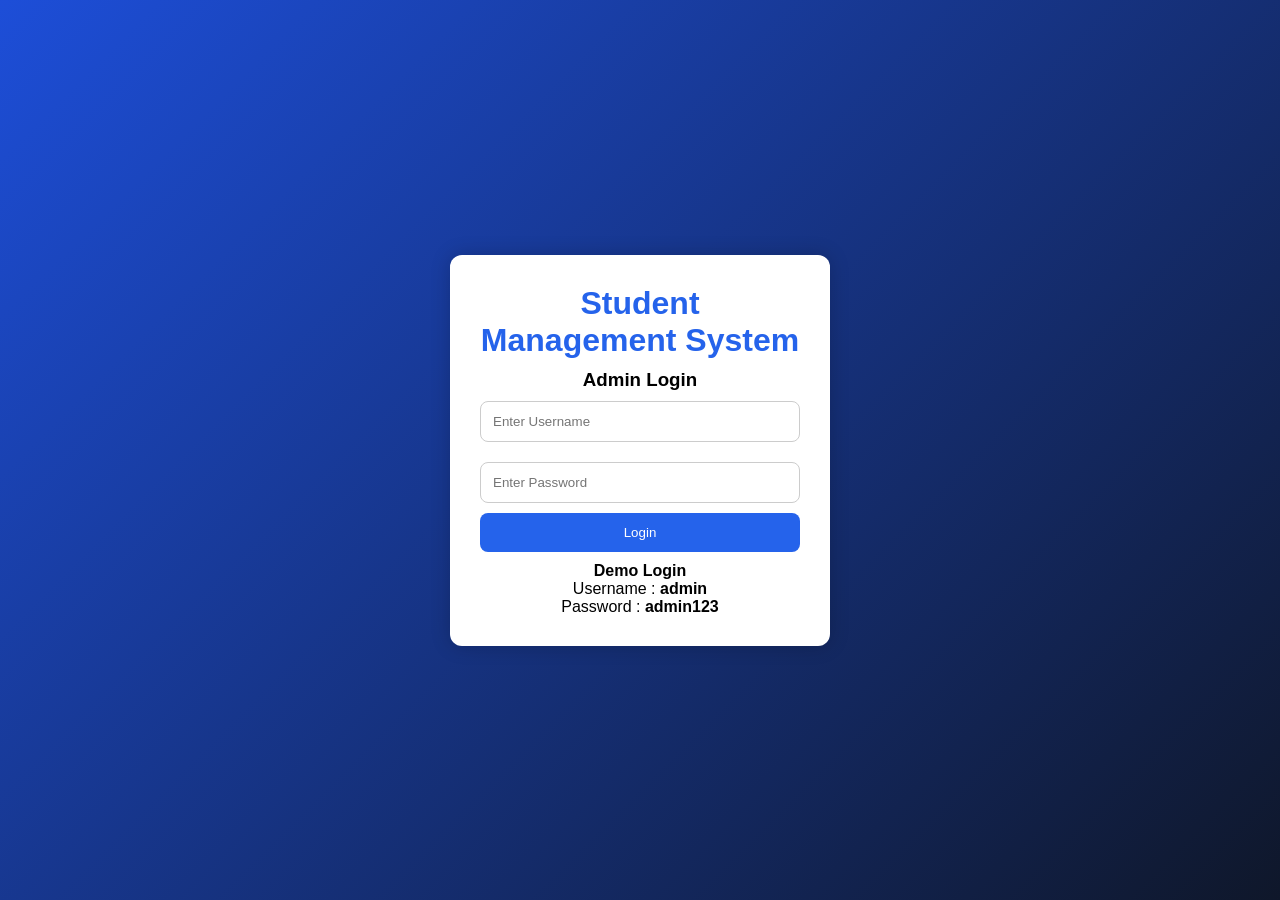
<file: index.html>
<!DOCTYPE html>
<html lang="en">
<head>
    <meta charset="UTF-8">
    <meta name="viewport" content="width=device-width, initial-scale=1.0">
    <title>Student Management System - Login</title>

    <link rel="stylesheet" href="style.css">
</head>

<body>

<div class="login-container">

    <div class="login-box">

        <h1>Student Management System</h1>

        <h3>Admin Login</h3>

        <input
            type="text"
            id="username"
            placeholder="Enter Username"
        >

        <input
            type="password"
            id="password"
            placeholder="Enter Password"
        >

        <button onclick="login()">
            Login
        </button>

        <p id="error" class="error"></p>

        <div class="login-info">
            <p><b>Demo Login</b></p>
            <p>Username : <b>admin</b></p>
            <p>Password : <b>admin123</b></p>
        </div>

    </div>

</div>

<script src="auth.js"></script>

</body>
</html>
</file>
<file: style.css>
/* ===== Reset ===== */

*{
    margin:0;
    padding:0;
    box-sizing:border-box;
    font-family:Arial,Helvetica,sans-serif;
}

body{
    background:#f4f6f9;
}

/* ===== Login ===== */

.login-container{
    width:100%;
    height:100vh;
    display:flex;
    justify-content:center;
    align-items:center;
    background:linear-gradient(135deg,#1d4ed8,#0f172a);
}

.login-box{
    width:380px;
    background:white;
    padding:30px;
    border-radius:12px;
    text-align:center;
    box-shadow:0 0 20px rgba(0,0,0,.2);
}

.login-box h1{
    color:#2563eb;
    margin-bottom:10px;
}

.login-box input{
    width:100%;
    padding:12px;
    margin:10px 0;
    border:1px solid #ccc;
    border-radius:8px;
}

.login-box button{
    width:100%;
    padding:12px;
    background:#2563eb;
    color:white;
    border:none;
    border-radius:8px;
    cursor:pointer;
}

.login-box button:hover{
    background:#1d4ed8;
}

.error{
    color:red;
    margin-top:10px;
}

/* ===== Sidebar ===== */

.sidebar{
    position:fixed;
    width:230px;
    height:100vh;
    background:#1e293b;
    color:white;
}

.sidebar h2{
    text-align:center;
    padding:20px;
}

.sidebar ul{
    list-style:none;
}

.sidebar ul li{
    padding:15px 20px;
}

.sidebar ul li:hover{
    background:#334155;
}

.sidebar ul li a{
    color:white;
    text-decoration:none;
}

/* ===== Main ===== */

.main{
    margin-left:230px;
    padding:25px;
}

.topbar{
    display:flex;
    justify-content:space-between;
    align-items:center;
    margin-bottom:25px;
}

#darkBtn{
    padding:10px 15px;
    border:none;
    background:#111827;
    color:white;
    border-radius:8px;
    cursor:pointer;
}

/* ===== Dashboard Cards ===== */

.cards{
    display:flex;
    gap:20px;
    flex-wrap:wrap;
}

.card{
    flex:1;
    min-width:220px;
    background:white;
    padding:20px;
    border-radius:10px;
    text-align:center;
    box-shadow:0 4px 10px rgba(0,0,0,.15);
}

.card h2{
    color:#2563eb;
    font-size:36px;
}
/* ==========================
   STUDENT FORM
========================== */

.student-form{
    display:grid;
    grid-template-columns:repeat(auto-fit,minmax(220px,1fr));
    gap:15px;
    margin:20px 0;
    background:#fff;
    padding:20px;
    border-radius:10px;
    box-shadow:0 4px 10px rgba(0,0,0,.1);
}

.student-form input{
    width:100%;
    padding:12px;
    border:1px solid #ccc;
    border-radius:8px;
    font-size:15px;
}

.student-form input:focus{
    outline:none;
    border-color:#2563eb;
}

.student-form button{
    grid-column:1/-1;
    padding:12px;
    background:#2563eb;
    color:#fff;
    border:none;
    border-radius:8px;
    cursor:pointer;
    font-size:16px;
}

.student-form button:hover{
    background:#1d4ed8;
}

/* ==========================
   SEARCH BOX
========================== */

#search{
    width:100%;
    padding:12px;
    margin-bottom:20px;
    border:1px solid #ccc;
    border-radius:8px;
    font-size:15px;
}


/* ==========================
   TABLE
========================== */

table{
    width:100%;
    border-collapse:collapse;
    background:#fff;
    border-radius:10px;
    overflow:hidden;
    box-shadow:0 4px 10px rgba(0,0,0,.1);
}

table th{
    background:#2563eb;
    color:#fff;
    padding:14px;
    text-align:center;
}

table td{
    padding:12px;
    text-align:center;
    border-bottom:1px solid #ddd;
}

table tr:hover{
    background:#f8fafc;
}

table img{
    width:50px;
    height:50px;
    border-radius:50%;
    object-fit:cover;
}

/* ==========================
   ACTION BUTTONS
========================== */

.editBtn{
    background:#16a34a;
    color:white;
    border:none;
    padding:8px 12px;
    border-radius:6px;
    cursor:pointer;
    margin-right:5px;
}

.editBtn:hover{
    background:#15803d;
}

.deleteBtn{
    background:#dc2626;
    color:white;
    border:none;
    padding:8px 12px;
    border-radius:6px;
    cursor:pointer;
}

.deleteBtn:hover{
    background:#b91c1c;
}
/* ==========================
   CHART CONTAINER
========================== */

.chart-container{
    margin-top:30px;
    background:#fff;
    padding:20px;
    border-radius:10px;
    box-shadow:0 4px 10px rgba(0,0,0,.1);
}

.chart-container canvas{
    width:100% !important;
    max-height:400px;
}

/* ==========================
   DARK MODE
========================== */

.dark-mode{
    background:#121212;
    color:#fff;
}

.dark-mode .main{
    background:#121212;
}

.dark-mode .sidebar{
    background:#0f172a;
}

.dark-mode .card,
.dark-mode .student-form,
.dark-mode table,
.dark-mode .chart-container,
.dark-mode .login-box{
    background:#1e1e1e;
    color:#fff;
}

.dark-mode input,
.dark-mode #search{
    background:#2d2d2d;
    color:#fff;
    border:1px solid #555;
}

.dark-mode input::placeholder{
    color:#ccc;
}

.dark-mode table th{
    background:#2563eb;
}

.dark-mode table td{
    border-bottom:1px solid #444;
}

.dark-mode table tr:hover{
    background:#2b2b2b;
}

/* ==========================
   ANIMATION
========================== */

.card,
.student-form,
.chart-container,
table,
.login-box{
    animation:fadeIn .7s ease-in-out;
}

@keyframes fadeIn{

    from{
        opacity:0;
        transform:translateY(20px);
    }

    to{
        opacity:1;
        transform:translateY(0);
    }

}

button{
    transition:.3s;
}

button:hover{
    transform:translateY(-2px);
}

/* ==========================
   FOOTER
========================== */

.footer{
    text-align:center;
    margin-top:30px;
    color:#666;
    font-size:14px;
}

/* ==========================
   RESPONSIVE
========================== */

@media(max-width:768px){

    .sidebar{
        width:100%;
        height:auto;
        position:relative;
    }

    .main{
        margin-left:0;
        padding:15px;
    }

    .cards{
        flex-direction:column;
    }

    .student-form{
        grid-template-columns:1fr;
    }

    table{
        display:block;
        overflow-x:auto;
        white-space:nowrap;
    }

    .login-box{
        width:95%;
    }

}
</file>
